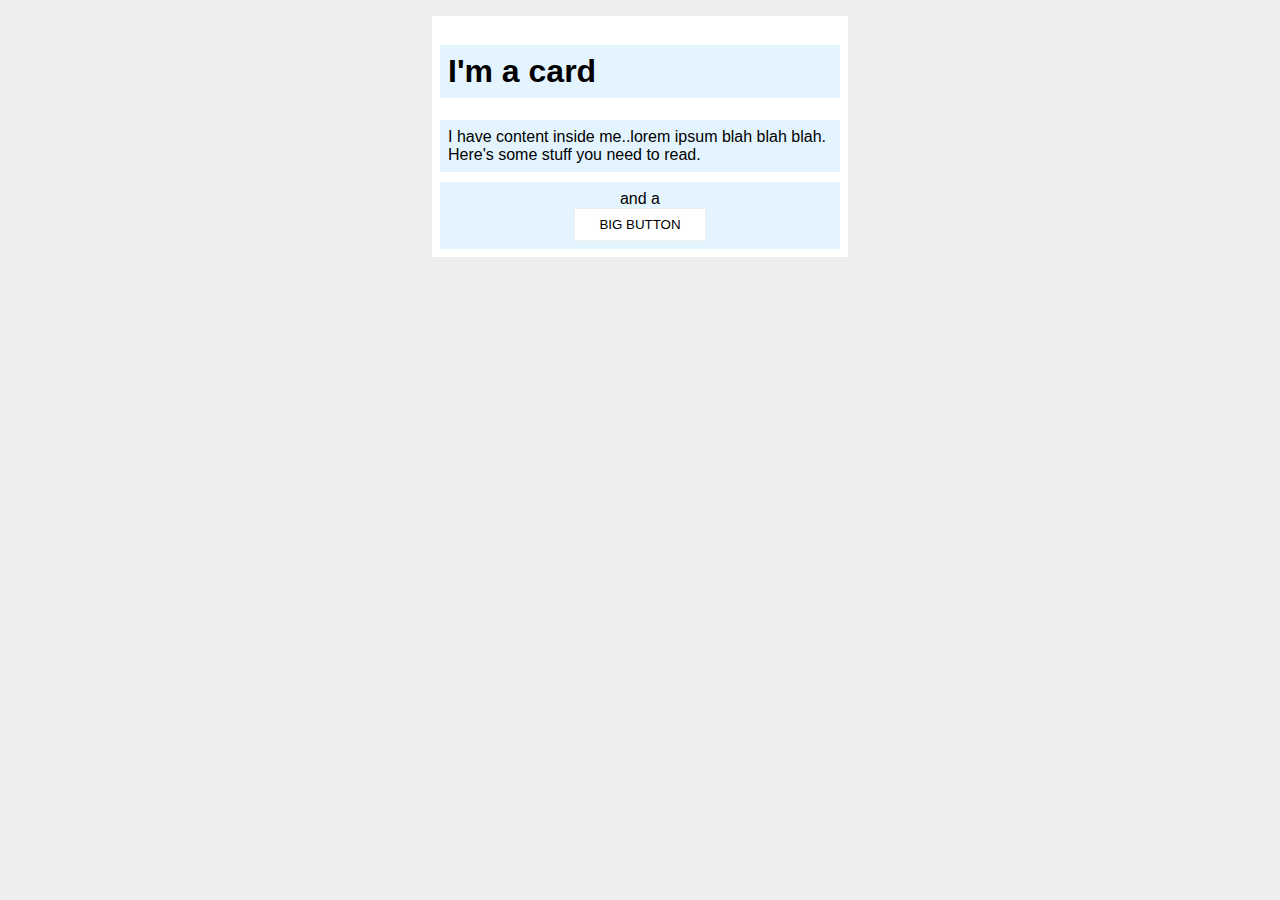
<file: foundations/block-and-inline/02-margin-and-padding-2/index.html>
<!DOCTYPE html>
<html lang="en">
  <head>
    <meta charset="UTF-8">
    <meta http-equiv="X-UA-Compatible" content="IE=edge">
    <meta name="viewport" content="width=device-width, initial-scale=1.0">
    <title>Margin and Padding exercise 2</title>
    <link rel="stylesheet" href="style.css">
  </head>
  <body>
    <div class="card">
      <h1 class="title">I'm a card</h1>
      <div class="content">I have content inside me..lorem ipsum blah blah blah. Here's some stuff you need to read.</div>
      <div class="button-container">and a <br> <button>BIG BUTTON</button></div>
    
    </div>
  </body>
</html>
</file>
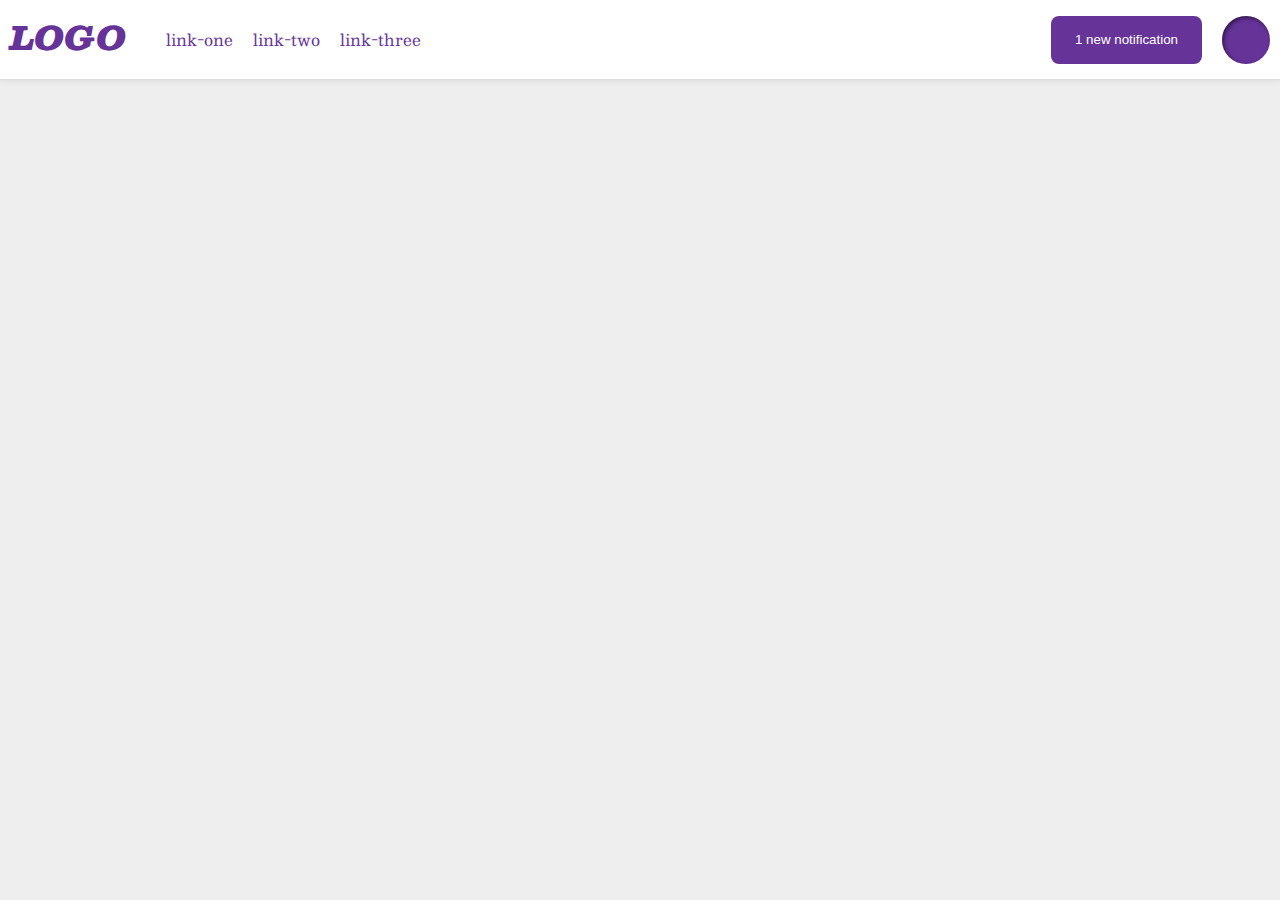
<file: foundations/flex/03-flex-header-2/index.html>
<!DOCTYPE html>
<html lang="en">
  <head>
    <meta charset="UTF-8">
    <meta http-equiv="X-UA-Compatible" content="IE=edge">
    <meta name="viewport" content="width=device-width, initial-scale=1.0">
    <title>Flex Header 2</title>
    <link rel="stylesheet" href="style.css">
  </head>
  <body>
    <div class="header">
      <div class = "container">
      <div class="logo">
        LOGO
      </div>
      <ul class="links">
        <li><a href="https://google.com">link-one</a></li>
        <li><a href="https://google.com">link-two</a></li>
        <li><a href="https://google.com">link-three</a></li>
      </ul>
      </div>
      <div class ="container2">
      <button class="notifications">
        1 new notification
      </button>
      <div class="profile-image"></div>
    </div>
    </div>
  </body>
</html>
</file>
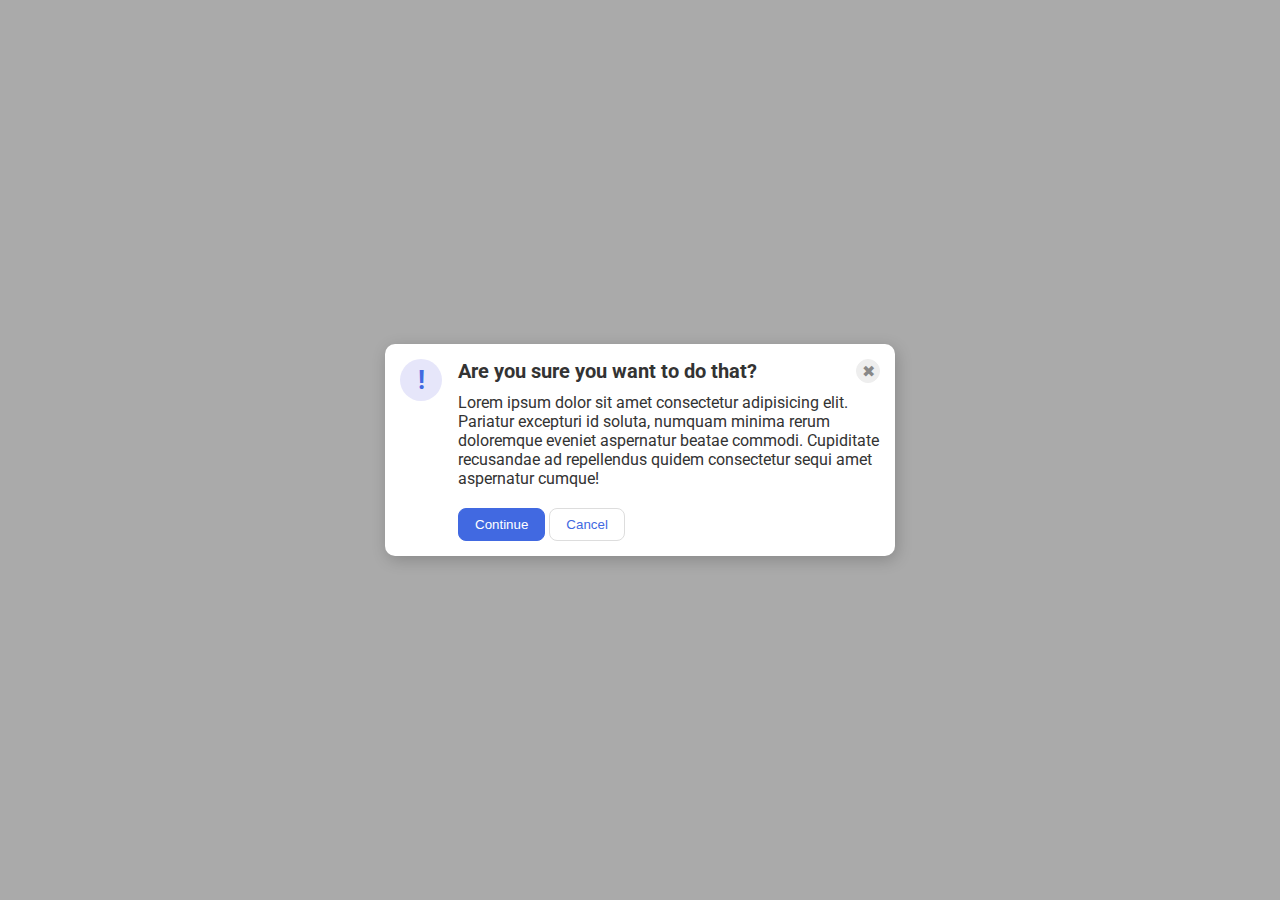
<file: foundations/flex/05-flex-modal/index.html>
<!DOCTYPE html>
<html lang="en">
  <head>
    <meta charset="UTF-8">
    <meta http-equiv="X-UA-Compatible" content="IE=edge">
    <meta name="viewport" content="width=device-width, initial-scale=1.0">
    <link rel="stylesheet" href="style.css">
    <title>Modal</title>
  </head>
  <body>
    <div class="modal">
      <div class="icon">!</div>
    <div class = "middle">
      <div class = "top">
      <div class="header"> <b>Are you sure you want to do that?</b></div>
        <button class="close-button">✖</button>
      </div>
      <div class="text">Lorem ipsum dolor sit amet consectetur adipisicing elit. Pariatur excepturi id soluta, numquam minima rerum doloremque eveniet aspernatur beatae commodi. Cupiditate recusandae ad repellendus quidem consectetur sequi amet aspernatur cumque!</div>
      <div class="buttons">
      <button class="continue">Continue</button>
      <button class="cancel">Cancel</button>
      </div>
    </div>
    </div>
  </body>
</html>
</file>
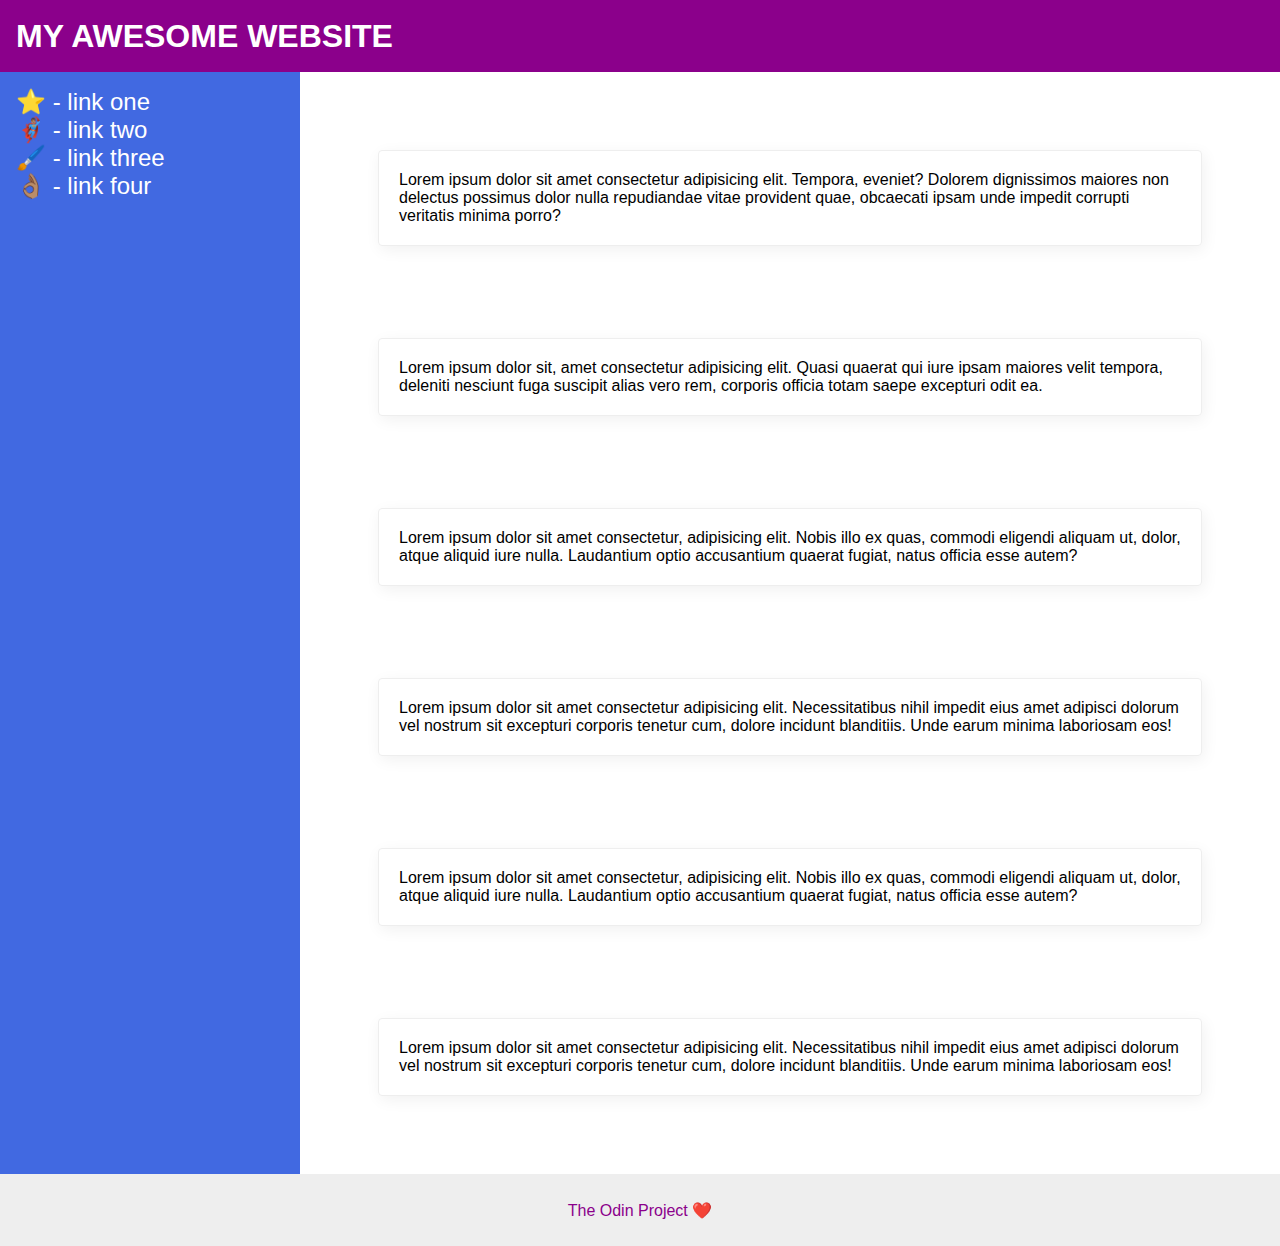
<file: foundations/flex/07-flex-layout-2/index.html>
<!DOCTYPE html>
<html lang="en">
  <head>
    <meta charset="UTF-8">
    <meta http-equiv="X-UA-Compatible" content="IE=edge">
    <meta name="viewport" content="width=device-width, initial-scale=1.0">
    <title>The Holy Grail</title>
    <link rel="stylesheet" href="style.css">
  </head>
  <body>
    <div class="header">
      MY AWESOME WEBSITE
    </div>
    <div class=" middle">
      <div class="sidebar">
        <ul>
          <li><a href="#">⭐ - link one</a></li>
          <li><a href="#">🦸🏽‍♂️ - link two</a></li>
          <li><a href="#">🖌️ - link three</a></li>
          <li><a href="#">👌🏽 - link four</a></li>
        </ul>
      </div>
      <div class = "content">

          <div class="card">Lorem ipsum dolor sit amet consectetur adipisicing elit. Tempora, eveniet? Dolorem dignissimos maiores non delectus possimus dolor nulla repudiandae vitae provident quae, obcaecati ipsam unde impedit corrupti veritatis minima porro?</div>
          <div class="card">Lorem ipsum dolor sit, amet consectetur adipisicing elit. Quasi quaerat qui iure ipsam maiores velit tempora, deleniti nesciunt fuga suscipit alias vero rem, corporis officia totam saepe excepturi odit ea.</div>
          <div class="card">Lorem ipsum dolor sit amet consectetur, adipisicing elit. Nobis illo ex quas, commodi eligendi aliquam ut, dolor, atque aliquid iure nulla. Laudantium optio accusantium quaerat fugiat, natus officia esse autem?</div>
          <div class="card">Lorem ipsum dolor sit amet consectetur adipisicing elit. Necessitatibus nihil impedit eius amet adipisci dolorum vel nostrum sit excepturi corporis tenetur cum, dolore incidunt blanditiis. Unde earum minima laboriosam eos!</div>
          <div class="card">Lorem ipsum dolor sit amet consectetur, adipisicing elit. Nobis illo ex quas, commodi eligendi aliquam ut, dolor, atque aliquid iure nulla. Laudantium optio accusantium quaerat fugiat, natus officia esse autem?</div>
          <div class="card">Lorem ipsum dolor sit amet consectetur adipisicing elit. Necessitatibus nihil impedit eius amet adipisci dolorum vel nostrum sit excepturi corporis tenetur cum, dolore incidunt blanditiis. Unde earum minima laboriosam eos!</div>
      
      </div>
    </div>
    <div class="footer">
      The Odin Project ❤️
    </div>
  </body>
</html>
</file>
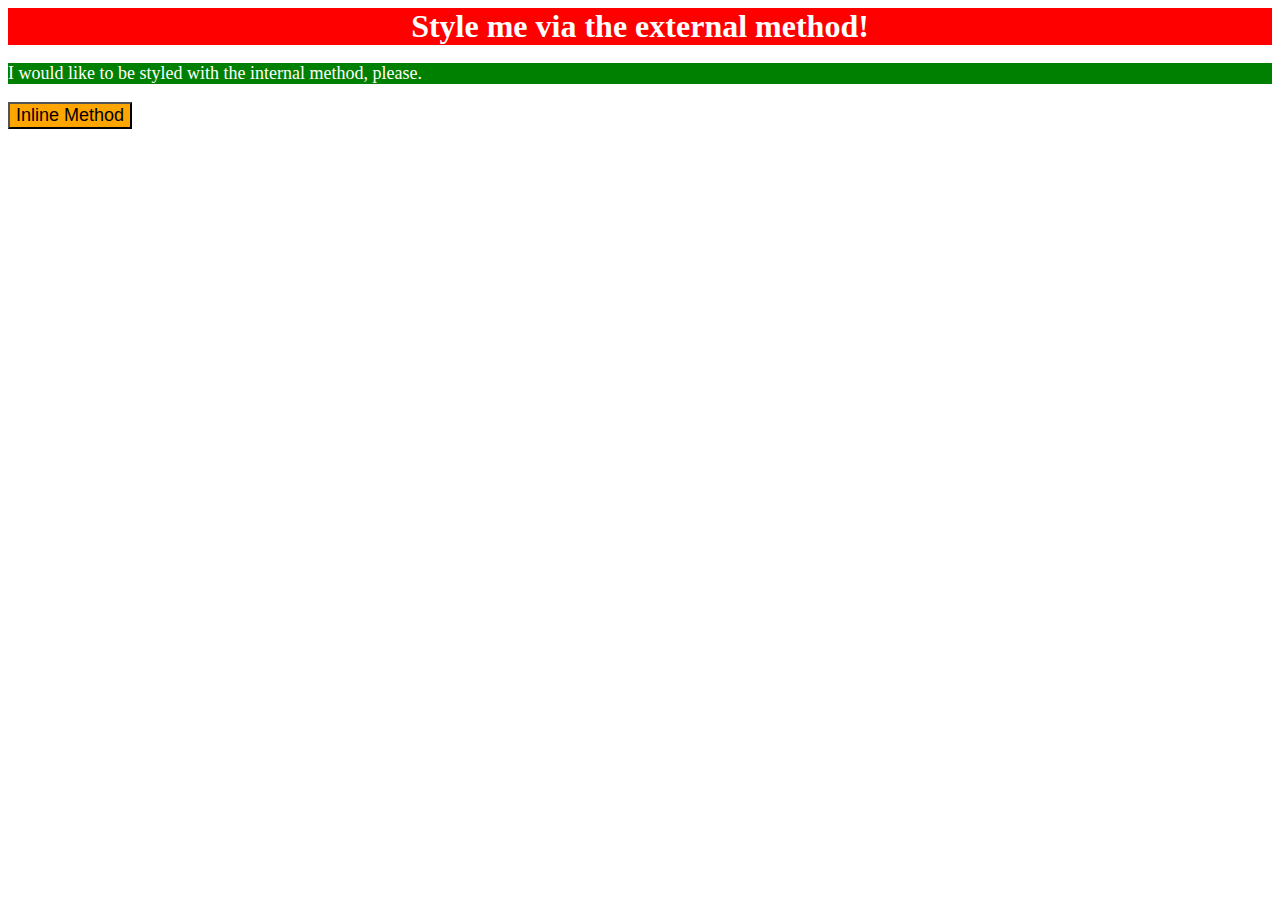
<file: foundations/intro-to-css/01-css-methods/index.html>
<!DOCTYPE html>
<html lang="en">
  <head>
    <meta charset="UTF-8">
    <meta http-equiv="X-UA-Compatible" content="IE=edge">
    <meta name="viewport" content="width=device-width, initial-scale=1.0">
    <title>Methods for Adding CSS</title>
    <link rel = "stylesheet" href = "styles.css">

    <style>
      p{
        background-color: green;
        color: white;
        font-size: 18px;
      }
    </style>
  </head>
  <body>

    <div>Style me via the external method!</div>
    <p>I would like to be styled with the internal method, please.</p>
    <button style = "background-color:orange; font-size: 18px;">Inline Method</button>
  </body>
</html>
</file>
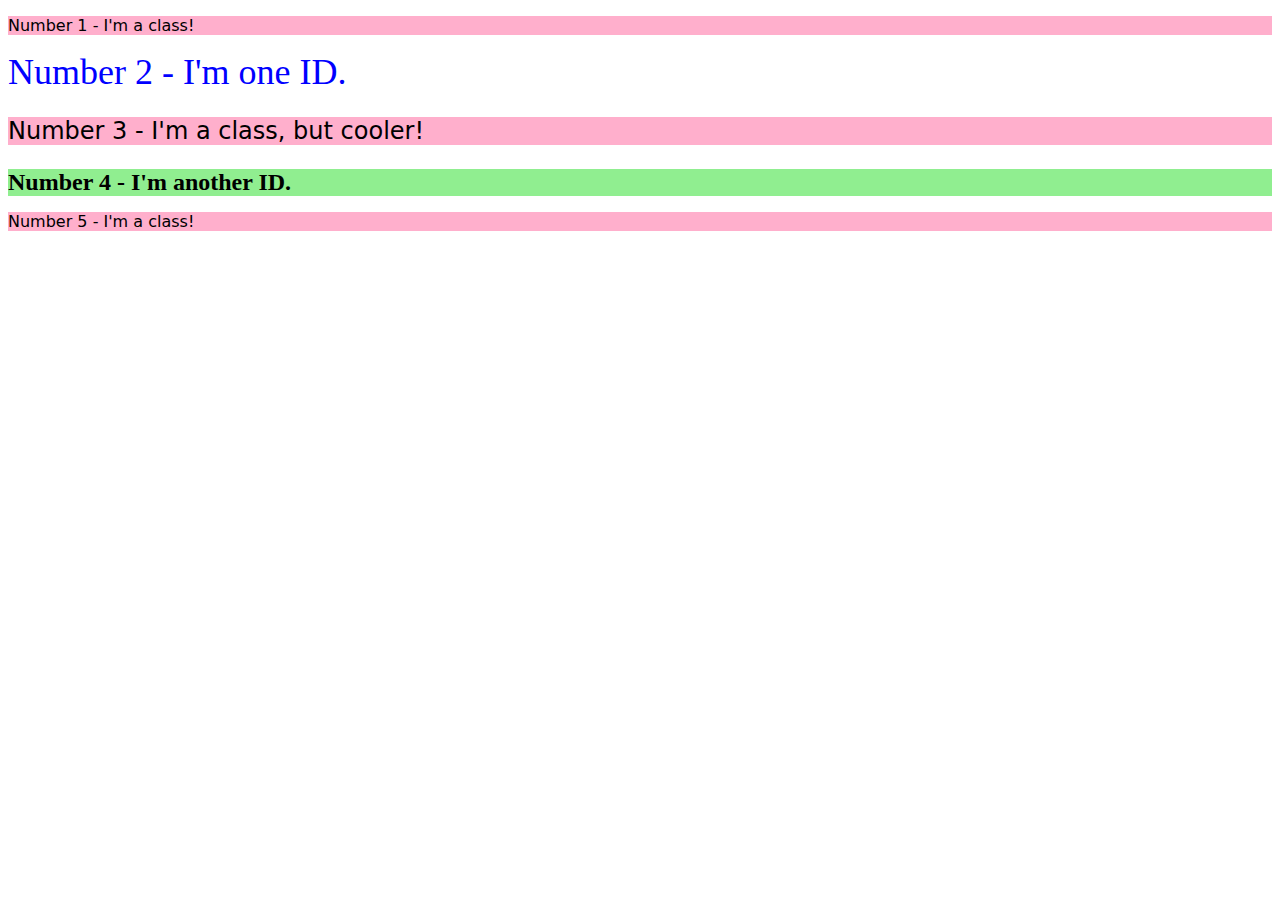
<file: foundations/intro-to-css/02-class-id-selectors/index.html>
<!DOCTYPE html>
<html lang="en">
  <head>
    <meta charset="UTF-8">
    <meta http-equiv="X-UA-Compatible" content="IE=edge">
    <meta name="viewport" content="width=device-width, initial-scale=1.0">
    <title>Class and ID Selectors</title>
    <link rel="stylesheet" href="style.css">
  </head>
  <body>
    <p class="odd">Number 1 - I'm a class!</p>
    <div id ="second">Number 2 - I'm one ID.</div>
    <p class="odd third">Number 3 - I'm a class, but cooler!</p>
    <div id ="fourth">Number 4 - I'm another ID.</div>
    <p class="odd">Number 5 - I'm a class!</p>
  </body>
</html>
</file>
<file: foundations/block-and-inline/02-margin-and-padding-2/style.css>
body {
  background: #eee;
  font-family: sans-serif;
}

.card {
  
  width: 400px;
  background: #fff;
  padding: 8px;
  margin: 16px auto;
}

.title {
  background: #e3f4ff;
  padding: 8px;
}

.content {
  box-sizing: border-box;
  background: #e3f4ff;
  padding: 8px;
}

.button-container {
  margin-top: 10px;
  background: #e3f4ff;
  padding: 8px;
  text-align: center;
   
}

button {
  display: block;
  background: white;
  border: 1px solid #eee;
  margin: 0 auto;
  padding: 8px 24px;
}
</file>
<file: foundations/flex/03-flex-header-2/style.css>
/* this is some magical font-importing.  
you'll learn about it later. */
@import url('https://fonts.googleapis.com/css2?family=Besley:ital,wght@0,400;1,900&display=swap');

body {
  margin: 0;
  background: #eee;
  font-family: Besley, serif;
}

.header {
  background: white;
  border-bottom: 1px solid #ddd;
  box-shadow: 0 0 8px rgba(0,0,0,.1);
  display: flex;
  justify-content: space-between;
  align-items: center;
  flex: 1;
}

.profile-image {
  background: rebeccapurple;
  box-shadow: inset 2px 2px 4px rgba(0,0,0,.5);
  border-radius: 50%;
  width: 48px;
  height: 48px;
}

.logo {
  color: rebeccapurple;
  font-size: 32px;
  font-weight: 900;
  font-style: italic;
}

button {
  border: none;
  border-radius: 8px;
  background: rebeccapurple;
  color: white;
  padding: 8px 24px;
}

a {
  /* this removes the line under our links */
  text-decoration: none;
  color: rebeccapurple;
}

ul {
  list-style-type: none;
  display: flex;
  gap: 20px;

}

.container{
  display: flex;
  margin:10px;
}

.container2{
  display: flex;
  gap: 20px;
  margin: 10px


}
</file>
<file: foundations/flex/05-flex-modal/style.css>
@import url('https://fonts.googleapis.com/css2?family=Roboto:wght@400;700&display=swap');

html, body {
  height: 100%;
}

body {
  font-family: Roboto, sans-serif;
  margin: 0;
  background: #aaa;
  color: #333;
  /* I'll give you this one for free lol */
  display: flex;
  align-items: center;
  justify-content: center;
}

.modal {
  background: white;
  width: 480px;
  border-radius: 10px;
  box-shadow: 2px 4px 16px rgba(0,0,0,.2);
  padding:15px;
  display: flex;
  align-items: center;
  justify-content: center;

  gap: 16px;

  
  
}

.icon {
  color: royalblue;
  font-size: 26px;
  font-weight: 700;
  background: lavender;
  width: 42px;
  height: 42px;
  border-radius: 50%;
  flex-shrink: 0;
  display: flex;
  justify-content: center;
  align-items: center;
  align-self: flex-start;
  
}

.close-button {
  background: #eee;
  border-radius: 50%;
  color: #888;
  font-weight: 400;
  font-size: 16px;
  height: 24px;
  width: 24px;
  display: flex;
  align-items: center;
  justify-content: center;
  border: 1px solid #eee;
  padding: 0;
}

button {
  cursor: pointer;
  padding: 8px 16px;
  border-radius: 8px;
}

button.continue {
  background: royalblue;
  border: 1px solid royalblue;
  color: white;
}

button.cancel {
  background: white;
  border: 1px solid #ddd;
  color: royalblue;
}

.top{
  display:flex;
  justify-content: space-between;
  align-items: flex-start;
  
}

.middle{
  display:flex;
  flex-direction: column;

  

}

.buttons{
  margin-top: 20px;


}

.header{
  font-size: 20px;
  padding-bottom: 10px;

}
</file>
<file: foundations/flex/07-flex-layout-2/style.css>
body {
  font-family: -apple-system, BlinkMacSystemFont, 'Segoe UI', Roboto, Oxygen, Ubuntu, Cantarell, 'Open Sans', 'Helvetica Neue', sans-serif;
  margin: 0;
  min-height: 100vh;
  display: flex;
  flex-direction: column;
}

.header {
  height: 72px;
  background: darkmagenta;
  color: white;
  padding-left: 16px;
  font-size: 32px;
  font-weight: 900;
  display: flex;
  align-items: center;

}

.footer {
  height: 72px;
  background: #eee;
  color: darkmagenta;
  display: flex;
  justify-content: center;
  align-items: center;
}

.sidebar {
  width: 300px;
  background: royalblue;
  box-sizing: border-box;
  flex-shrink: 0;
  padding: 16px;
  
}

.card {
  border: 1px solid #eee;
  box-shadow: 2px 4px 16px rgba(0,0,0,.06);
  border-radius: 4px;
  padding: 20px;
  margin: 30px;
  
}

a{
  list-style: none;
  text-decoration: none;
  font-size: 24px;
  color:white;
  
}


.content{
  display: flex;
  flex-wrap: wrap;
  gap: 32px;
  padding: 48px;
  
  
}
.middle{
  display: flex;
  flex:1


}

ul{
  list-style-type: none;
  margin: 0;
  padding: 0;
}
</file>
<file: foundations/intro-to-css/01-css-methods/styles.css>
div {
    background-color: red;
    color:  white;
    font-size: 32px;
    text-align: center;
    font-weight: bold;

}
</file>
<file: foundations/intro-to-css/02-class-id-selectors/style.css>
.third{
    font-size: 24px;
}

.odd{
    background-color:#ffafcc ;
    font-family: "Verdana", "DejaVu Sans", "sans-serif";

}

#second{
    color: blue;
    font-size: 36px;

}


#fourth{
    background-color: lightgreen;
    font-size: 24px;
    font-weight: bold;
}
</file>
